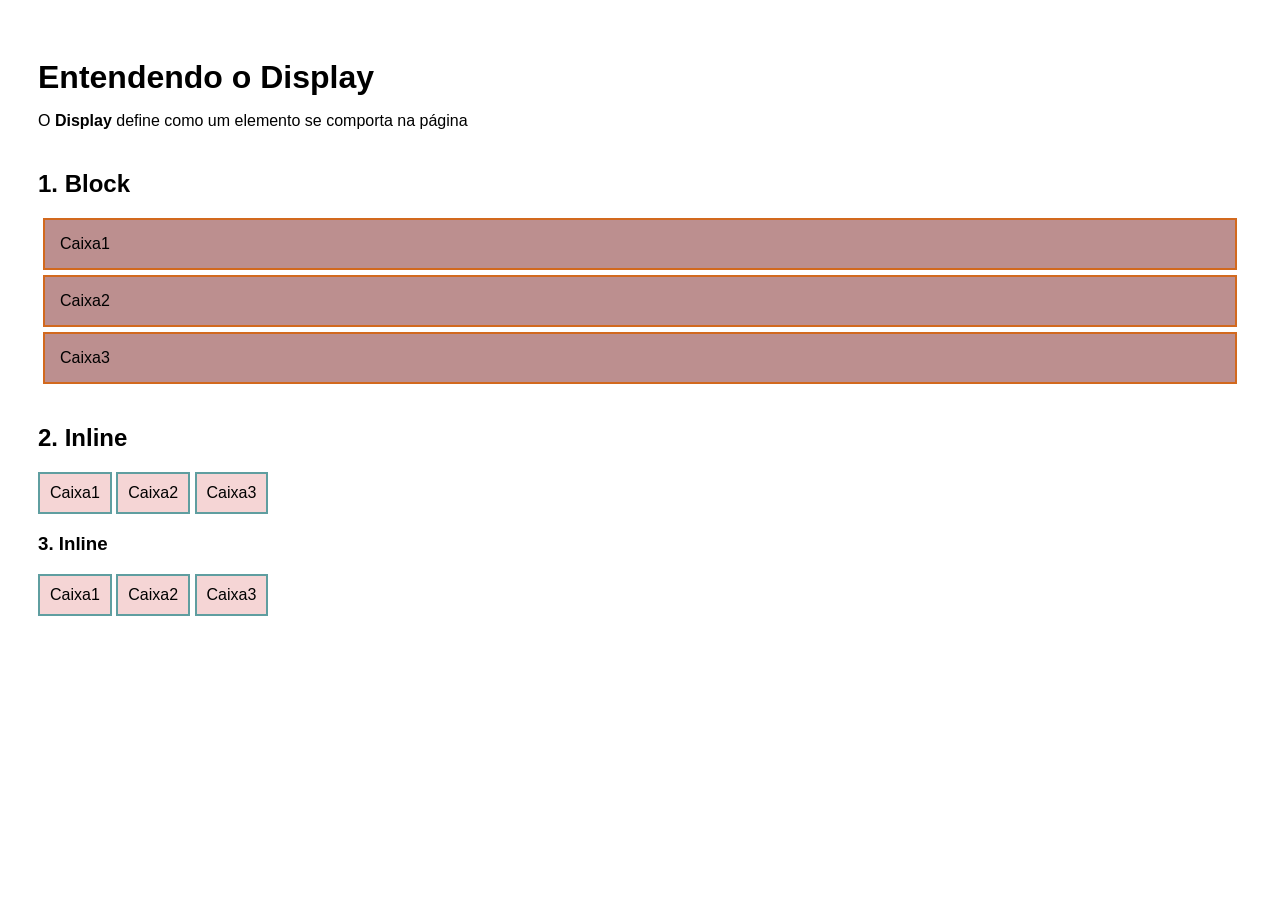
<file: AULA13/index.html>
<!DOCTYPE html>
<html lang="pt-br">
<head>
    <meta charset="UTF-8">
    <meta name="viewport" content="width=device-width, initial-scale=1.0">
    <link rel="stylesheet" href="./css/style.css">

    <title>aula 13</title>
</head>
<body>

    
    <h1>Entendendo o Display</h1>

    <p>
        O <strong>Display</strong> define como um elemento se comporta na página 
    </p>

    <!-- BLOCK -->
     <h2>1. Block</h2>
     <div class="block">Caixa1</div>
     <div class="block">Caixa2</div>
     <div class="block">Caixa3</div>

<!-- BLOCK -->
     <h2>2. Inline</h2>
     <div class="inline">Caixa1</div>
     <div class="inline">Caixa2</div>
     <div class="inline">Caixa3</div>

     
     
     <!-- BLOCK -->
     <h3>3. Inline</h3>
     <div class="inline">Caixa1</div>
     <div class="inline">Caixa2</div>
     <div class="inline">Caixa3</div>

</body>
</html>
</file>
<file: AULA13/css/style.css>
body{
    font-family: Arial, Helvetica, sans-serif;
    padding: 30px;
}


h1{
    margin-bottom: 5px;
}
h2{
    margin-top: 40px;
}
/*==================================*/
/*block*/
/*==================================*/
.block {
    display: block;
    background-color: rosybrown;
    padding: 15px;
    margin: 5px;
    border: 2px solid chocolate;
}

.inline {
    display: inline;
    background-color: hwb(0 91% 7% / 0.411);
    padding: 10px;
    border: 2px solid cadetblue;.
}

.inline {
    display: inline-block;
    background-color: #f5d5d5;
    padding: 10px;
    border: 2px solid cadetblue;.
}
</file>
